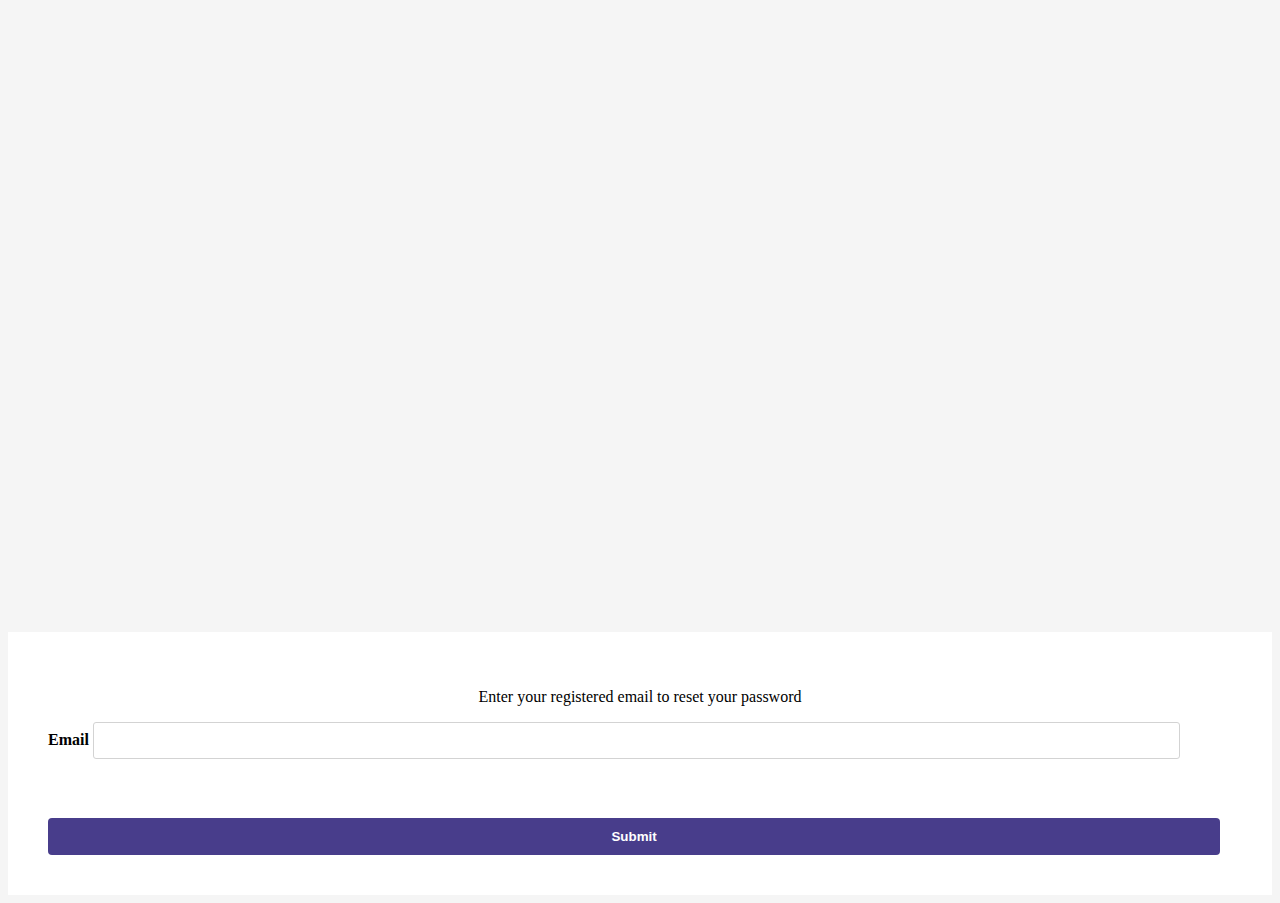
<file: index.html>
<!DOCTYPE html>
<html lang="en">
<head>
    <meta charset="UTF-8">
    <meta name="viewport" content="width=device-width, initial-scale=1.0">
    <title>Forgot Password</title>
    <link rel="stylesheet" href="style.css">
</head>
<body>
    <form id="forgotPasswordForm" onsubmit="submitForm(event)">
      <p>Enter your registered email to reset your password</p>
        <label for="email">Email</label>
        <input type="email" id="email" required>
      <a href="pass.html">
      <button type="submit">Submit</button> 
      </a>
    </form>

    <script src="main.js"></script>
</body>
</html>
</file>
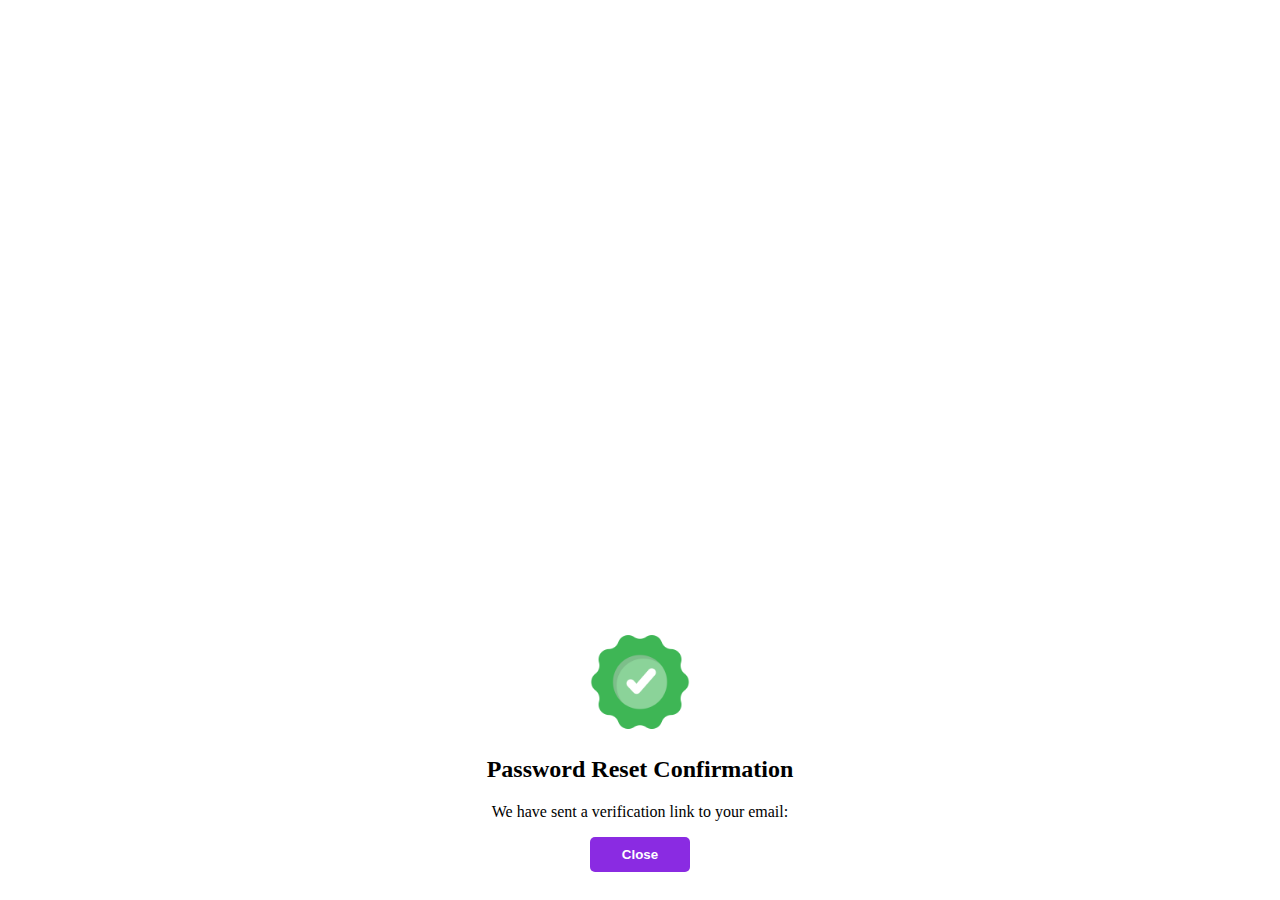
<file: comfirmation.html>
<!DOCTYPE html>
<html lang="en">
<head>
    <meta charset="UTF-8">
    <meta name="viewport" content="width=device-width, initial-scale=1.0">
    <title>Password Reset Confirmation</title>
    <style>
     .container{
       margin-top: 50%;
       text-align: center;
     }
     span{
       font-weight: 700;
     }
     img{
       width: 100px;
     }
     button{
       padding: 10px;
       border: none;
       outline: none;
       background-color: blueviolet;
       color: #fff;
       width: 100px;
       border-radius: 5px;
       font-weight: 700;
     }
     button:hover{
       opacity: 0.7;
     }
    </style>
</head>
<body>
   <div class="container">
     <img src="/7518748.png" alt="">
      <h2>Password Reset Confirmation</h2>
    <p>We have sent a verification link to your email: <span id="userEmail"></span></p> 
    <a href="index.html">
      <button type="submit">Close</button>
    </a>
    
      </div>

    <script>
        var userEmail = localStorage.getItem("userEmail");
        document.getElementById("userEmail").innerText = userEmail;
        localStorage.removeItem("userEmail");
    </script>
</body>
</html>
</file>
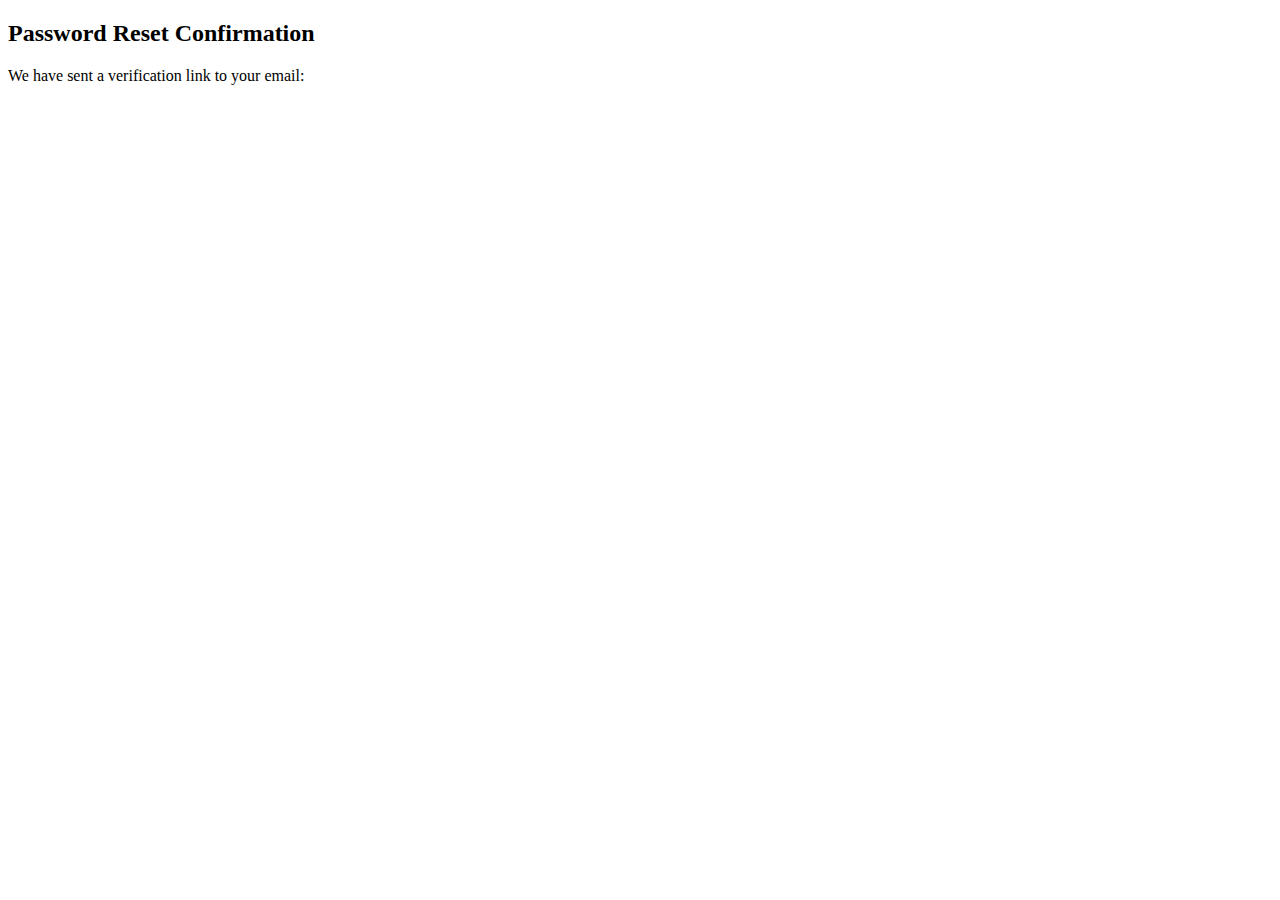
<file: pass.html>
<!DOCTYPE html>
<html lang="en">
<head>
    <meta charset="UTF-8">
    <meta name="viewport" content="width=device-width, initial-scale=1.0">
    <title>Password Reset Confirmation</title>
</head>
<body>
    <h2>Password Reset Confirmation</h2>
    <p>We have sent a verification link to your email: <span id="userEmail"></span></p>

    <script>
        var userEmail = localStorage.getItem("userEmail");
        document.getElementById("userEmail").innerText = userEmail;
        localStorage.removeItem("userEmail");
    </script>
</body>
</html>
</file>
<file: style.css>
body{
  background-color: whitesmoke;
}
form{
  margin-top: 50%;
  background-color: white;
  padding: 40px;
}
label{
  font-weight: 700;
}
input{
  padding: 10px;
  width: 90%;
  border: 1px solid lightgrey;
  border-radius: 3px;
}
button{
  margin-top: 5%;
  width: 99%;
  padding: 11px;
  border: none;
  outline: none;
  background-color: darkslateblue;
  border-radius: 4px;
  color: #fff;
  font-weight: 700;
}
p{
  text-align: center;
  width: 100%;
}
</file>
